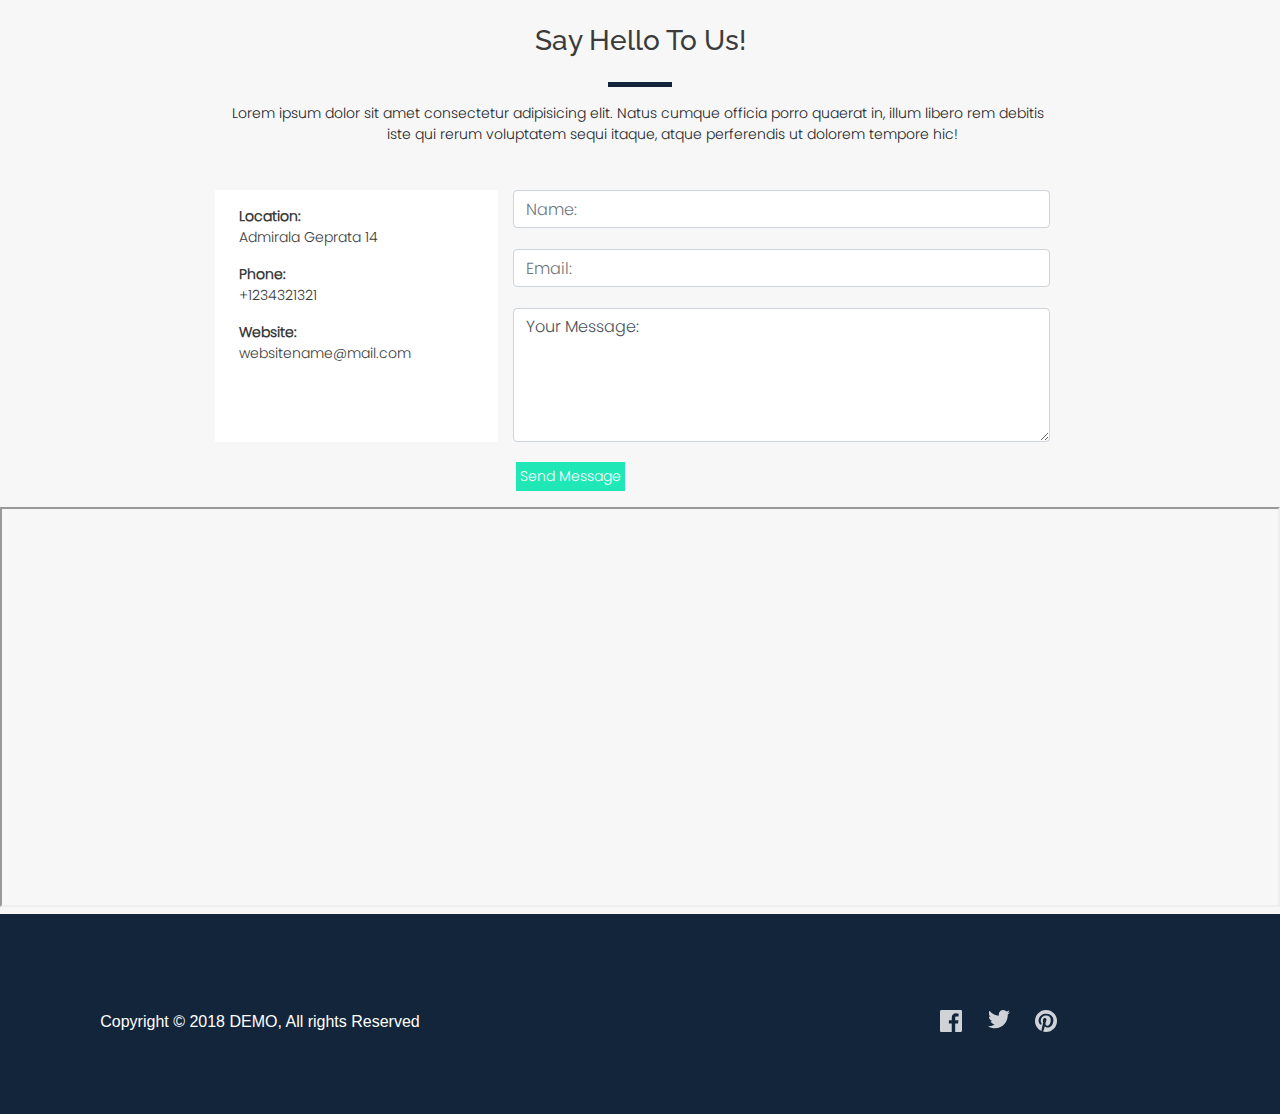
<file: index.html>
<!DOCTYPE html>
<html lang="en">

<head>
    <meta charset="UTF-8">
    <meta name="viewport" content="width=device-width, initial-scale=1.0">
    <meta http-equiv="X-UA-Compatible" content="ie=edge">
    <link rel="stylesheet" href="rada.css">
    <link rel="stylesheet" href="https://stackpath.bootstrapcdn.com/bootstrap/4.3.1/css/bootstrap.min.css"
        integrity="sha384-ggOyR0iXCbMQv3Xipma34MD+dH/1fQ784/j6cY/iJTQUOhcWr7x9JvoRxT2MZw1T" crossorigin="anonymous">
    <link rel="stylesheet" href="https://maxcdn.bootstrapcdn.com/font-awesome/4.5.0/css/font-awesome.min.css"
        integrity="sha384-XdYbMnZ/QjLh6iI4ogqCTaIjrFk87ip+ekIjefZch0Y+PvJ8CDYtEs1ipDmPorQ+" crossorigin="anonymous">
        <link href="https://fonts.googleapis.com/css?family=Raleway&display=swap" rel="stylesheet">

    <title>CodeAcademyProject</title>
</head>


<body>
    <div class="fifth">
       <div class="sayHelloText text-center pt-4">
            <h3>Say Hello To Us!</h3>
            <div class="littleStripe pb-3 mb-3"></div>
            <pre class="poppinsLights">Lorem ipsum dolor sit amet consectetur adipisicing elit. Natus cumque officia porro quaerat in, illum libero rem debitis 
                iste qui rerum voluptatem sequi itaque, atque perferendis ut dolorem tempore hic!</pre>
        </div> 
        <div class="locationForm d-flex justify-content-center row pt-5 mx-auto poppinsLights">
            <div class="location col-lg-3 pl-4 pt-3">
                <div class="location">
                    <div> <i class="fa fa-map-marker" aria-hidden="true"></i> <strong> Location:</strong>
                    </div>
                    <p>Admirala Geprata 14</p>
                </div>
                <div class="phone">
                    <i class="fa fa-phone" aria-hidden="true"></i><strong> Phone:</strong>
                    <p>+1234321321</p>
                </div>
                <div class="website">
                    <i class="fa fa-globe" aria-hidden="true"></i><strong> Website:</strong>

                    <p>websitename@mail.com</p>
                </div>
            </div>
            <div class="formAction col-lg-6">
                <form action="">

                    <input class="form-control" type="text" name="" id="" placeholder="Name:">
                    <label for="email"></label>
                    <input class="form-control" type="text" name="" id="" placeholder="Email:">
                    <label for="text"></label>
                    <textarea class="form-control" name="text" id="" cols="30" rows="5">Your Message:</textarea>
                </form>
            </div>
           
               
                <div class="row col-12 text-center">
                
                <div class="col btna">
                    <button name="sendMessage" class="mb-3 p-1 btnFont">Send Message</button>
                </div>
            </div>
            

        </div>
        <div class="maps">
            <iframe scrolling="no" height="400px" width="100%" border="0" marginwidth="0" marginheight="0"
            src="https://www.mapquestapi.com/staticmap/v5/map?key=G3yu0OXYCxy8JaxeGfoMc66GHnAYGXVb&center=BELGRADE,SR&zoom=14&type=map&size=1920,400"></iframe>
        </div>



        <footer>
            <div class="container pt-5">
                <div class="row text-center mt-5">
                    <div class="footerText col-lg-4 ">Copyright &copy; 2018 DEMO, All rights Reserved</div>
                    <div class="col-lg-5"></div>
                    <div class="medias col-lg-3 ">
                        <div class="row">
                            <div class="media facebook col-lg-2"><img src="assets/fb.png" alt="facebook icon"></div>
                            <div class="media twitter col-lg-2"><img src="assets/tw.png" alt="twitter icon"></div>
                            <div class="media pinterest col-lg-8"><img src="assets/pin.png" alt="pinterest icon"></div>
                        </div>

                    </div>
                </div>

            </div>


        </footer>







        <script src="https://code.jquery.com/jquery-3.3.1.slim.min.js"
            integrity="sha384-q8i/X+965DzO0rT7abK41JStQIAqVgRVzpbzo5smXKp4YfRvH+8abtTE1Pi6jizo"
            crossorigin="anonymous"></script>
        <script src="https://cdnjs.cloudflare.com/ajax/libs/popper.js/1.14.7/umd/popper.min.js"
            integrity="sha384-UO2eT0CpHqdSJQ6hJty5KVphtPhzWj9WO1clHTMGa3JDZwrnQq4sF86dIHNDz0W1"
            crossorigin="anonymous"></script>
        <script src="https://stackpath.bootstrapcdn.com/bootstrap/4.3.1/js/bootstrap.min.js"
            integrity="sha384-JjSmVgyd0p3pXB1rRibZUAYoIIy6OrQ6VrjIEaFf/nJGzIxFDsf4x0xIM+B07jRM"
            crossorigin="anonymous"></script>

</body>

</html>
</file>
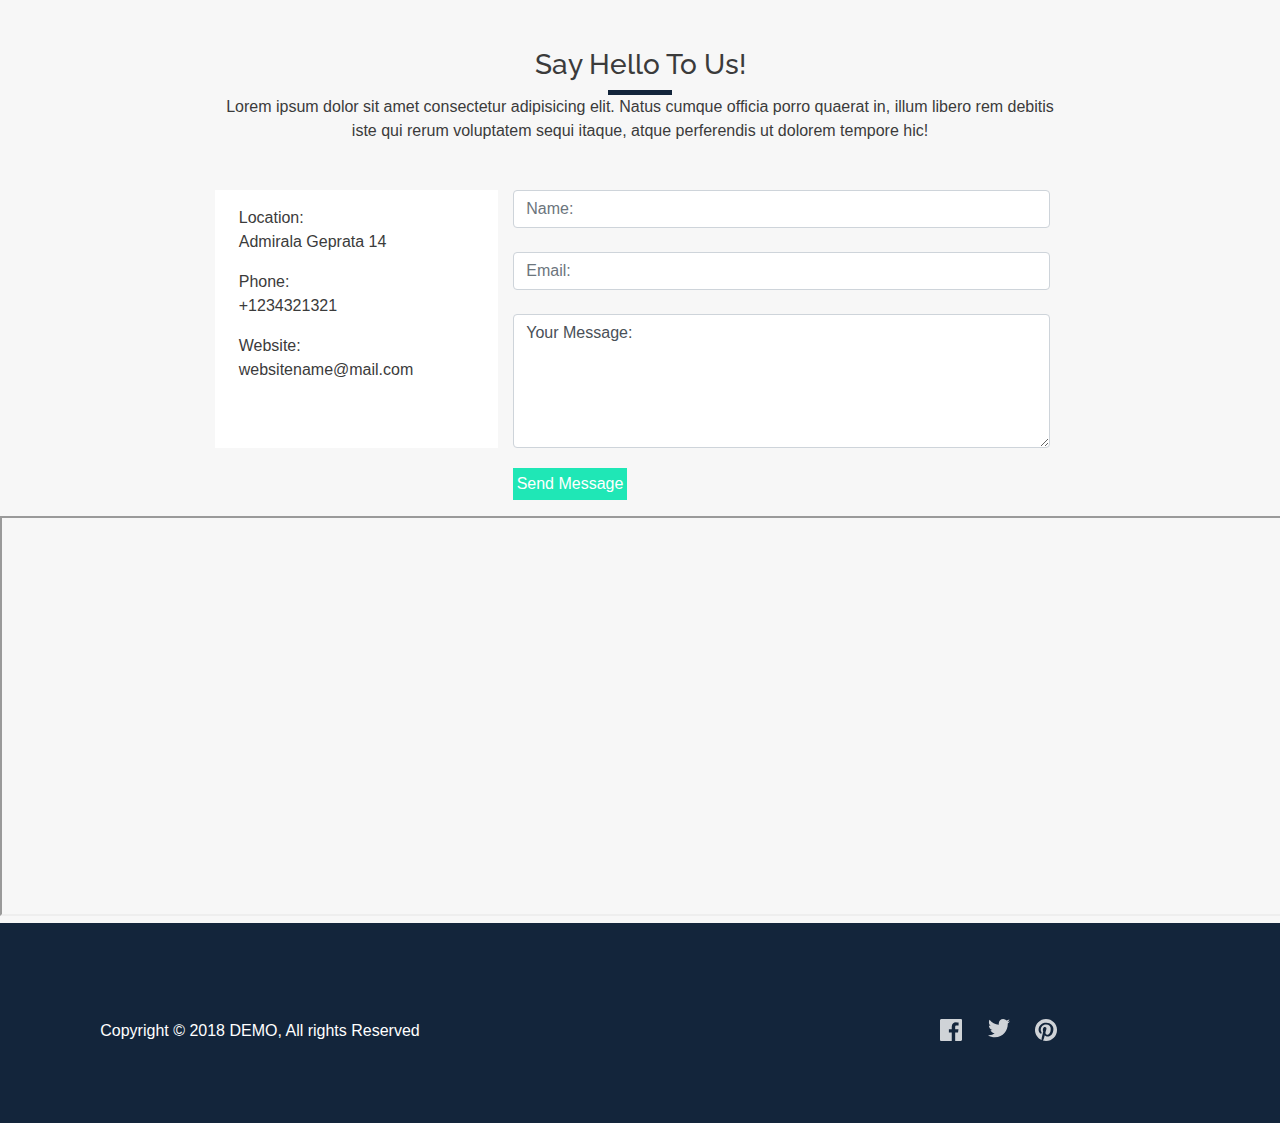
<file: indexRada.html>
<!DOCTYPE html>
<html lang="en">

<head>
    <meta charset="UTF-8">
    <meta name="viewport" content="width=device-width, initial-scale=1.0">
    <meta http-equiv="X-UA-Compatible" content="ie=edge">
    <link rel="stylesheet" href="rada.css">
    <link rel="stylesheet" href="https://stackpath.bootstrapcdn.com/bootstrap/4.3.1/css/bootstrap.min.css"
        integrity="sha384-ggOyR0iXCbMQv3Xipma34MD+dH/1fQ784/j6cY/iJTQUOhcWr7x9JvoRxT2MZw1T" crossorigin="anonymous">
    <link rel="stylesheet" href="https://maxcdn.bootstrapcdn.com/font-awesome/4.5.0/css/font-awesome.min.css"
        integrity="sha384-XdYbMnZ/QjLh6iI4ogqCTaIjrFk87ip+ekIjefZch0Y+PvJ8CDYtEs1ipDmPorQ+" crossorigin="anonymous">
        <link href="https://fonts.googleapis.com/css?family=Raleway&display=swap" rel="stylesheet">

    <title>CodeAcademyProject</title>
</head>


<body>
    <div class="fifth">
       <div class="sayHelloText text-center pt-5">
            <h3>Say Hello To Us!</h3>
            <div class="littleStripe"></div>
            <p>Lorem ipsum dolor sit amet consectetur adipisicing elit. Natus cumque officia porro quaerat in, illum
                libero rem debitis <br> iste qui rerum voluptatem sequi itaque, atque perferendis ut dolorem tempore hic!</p>
        </div> 
        <div class="locationForm d-flex justify-content-center row pt-5 mx-auto">
            <div class="location col-lg-3 pl-4 pt-3">
                <div class="location">
                    <div> <i class="fa fa-map-marker" aria-hidden="true"></i> Location:
                    </div>
                    <p>Admirala Geprata 14</p>
                </div>
                <div class="phone">
                    <i class="fa fa-phone" aria-hidden="true"></i> Phone:
                    <p>+1234321321</p>
                </div>
                <div class="website">
                    <i class="fa fa-globe" aria-hidden="true"></i> Website:

                    <p>websitename@mail.com</p>
                </div>
            </div>
            <div class="formAction col-lg-6">
                <form action="">

                    <input class="form-control" type="text" name="" id="" placeholder="Name:">
                    <label for="email"></label>
                    <input class="form-control" type="text" name="" id="" placeholder="Email:">
                    <label for="text"></label>
                    <textarea class="form-control" name="text" id="" cols="30" rows="5">Your Message:</textarea>
                </form>
            </div>
           
               
                <div class="row col-12 text-center">
                
                <div class="col btna">
                    <button name="sendMessage" class="mb-3 p-1">Send Message</button>
                </div>
            </div>
            

        </div>
        <div class="maps">
            <iframe height="400" width="1920" border="0" marginwidth="0" marginheight="0"
                src="https://www.mapquest.com/embed?center=44.811268149510155,20.462980270385742&zoom=12&maptype=map"></iframe>
        </div>



        <footer>
            <div class="container pt-5">
                <div class="row text-center mt-5">
                    <div class="footerText col-lg-4 ">Copyright &copy; 2018 DEMO, All rights Reserved</div>
                    <div class="col-lg-5"></div>
                    <div class="medias col-lg-3 ">
                        <div class="row">
                            <div class="media facebook col-lg-2"><img src="assets/fb.png" alt="facebook icon"></div>
                            <div class="media twitter col-lg-2"><img src="assets/tw.png" alt="twitter icon"></div>
                            <div class="media pinterest col-lg-8"><img src="assets/pin.png" alt="pinterest icon"></div>
                        </div>

                    </div>
                </div>

            </div>


        </footer>







        <script src="https://code.jquery.com/jquery-3.3.1.slim.min.js"
            integrity="sha384-q8i/X+965DzO0rT7abK41JStQIAqVgRVzpbzo5smXKp4YfRvH+8abtTE1Pi6jizo"
            crossorigin="anonymous"></script>
        <script src="https://cdnjs.cloudflare.com/ajax/libs/popper.js/1.14.7/umd/popper.min.js"
            integrity="sha384-UO2eT0CpHqdSJQ6hJty5KVphtPhzWj9WO1clHTMGa3JDZwrnQq4sF86dIHNDz0W1"
            crossorigin="anonymous"></script>
        <script src="https://stackpath.bootstrapcdn.com/bootstrap/4.3.1/js/bootstrap.min.js"
            integrity="sha384-JjSmVgyd0p3pXB1rRibZUAYoIIy6OrQ6VrjIEaFf/nJGzIxFDsf4x0xIM+B07jRM"
            crossorigin="anonymous"></script>

</body>

</html>
</file>
<file: rada.css>
@font-face {
    font-family: poppinsLight;
    src: url(fonts/Poppins-Light.otf);
  }
  @font-face {
    font-family: poppinsMedium;
    src: url(fonts/Poppins-Medium.otf);
  }

  * {
    box-sizing: border-box;
  }

.littleStripe {
    border-bottom: 5px solid #13253B;
    width: 5%;
    margin: 0 auto;
}

footer {
    background-color: #13253B;
    color:#FFF;
    height: 200px;
}

.fifth {
background-color: #F7F7F7;
color: #3B3B3B;
}
button {
    background-color: #1FE7B6;
    border: none;
    color: #FFF;
    font-family: poppinsMedium;
    font-size: 16px;
  
}
.location, .phone, .website {
    background-color: white;
    color: #3B3B3B;
}

.sayHelloText {
    height: 142px;
}

.locationForm {
    width: 1134px;
   
}
h3 {
    font-family: 'Raleway', sans-serif;
    font-size: 38px;
}
.btna {
    margin-left: -70px;
 margin-top: 20px;
}
iframe {
    overflow: hidden;
}
.poppinsLights, pre {
    font-family: poppinsLight;
    font-size: 14px;
}
</file>
